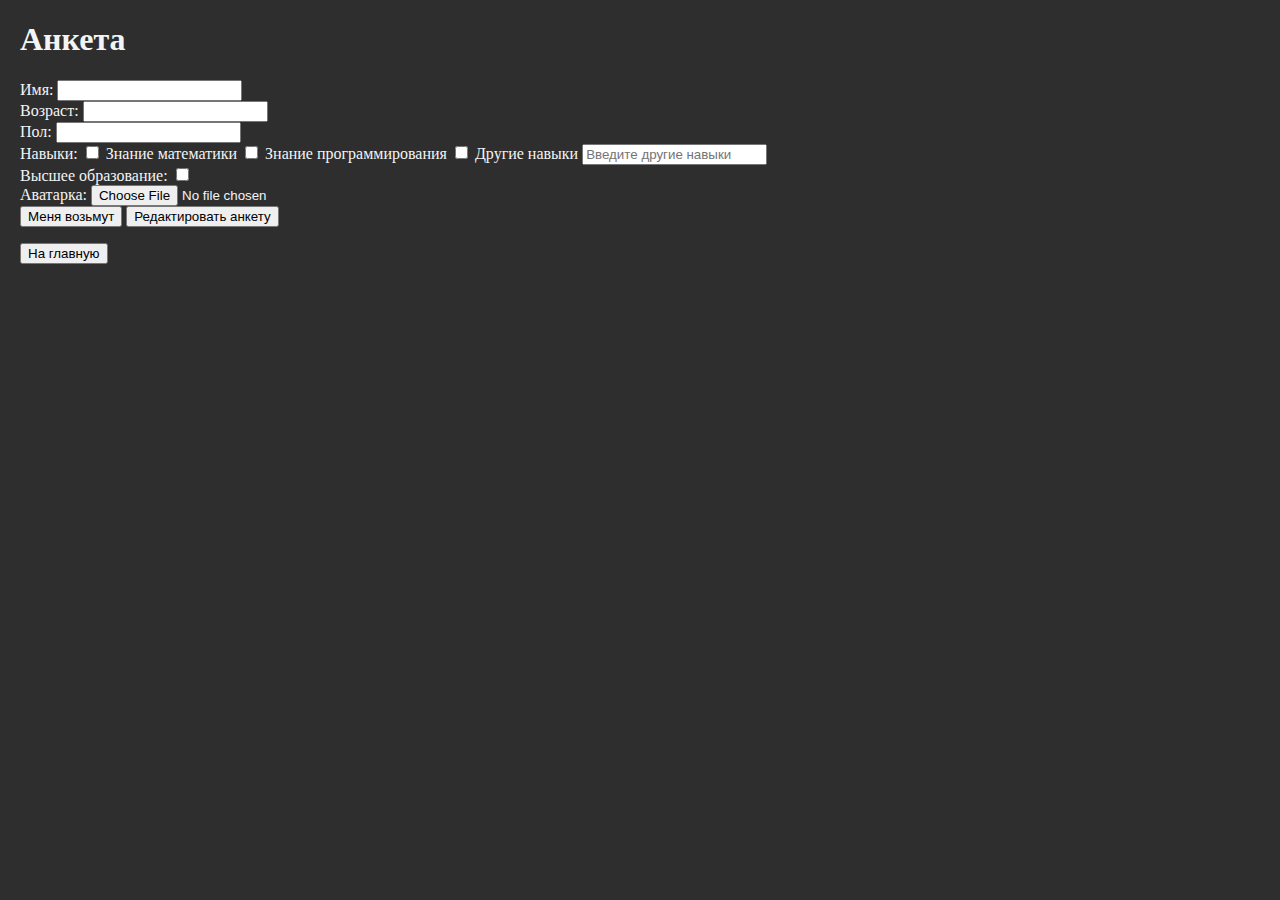
<file: survey.html>
<!DOCTYPE html>
<html lang="ru">
<head>
    <meta charset="UTF-8">
    <meta name="viewport" content="width=device-width, initial-scale=1.0">
    <title>Анкета</title>
    <link rel="stylesheet" href="styles.css">
    <script defer src="survey.js"></script>
</head>
<body>
    <div class="container">
        <h1>Анкета</h1>
        <form id="surveyForm">
            <div class="input-group">
                <label for="name">Имя: </label>
                <input type="text" id="name" required>
            </div>
            <div class="input-group">
                <label for="age">Возраст: </label>
                <input type="number" id="age" min="0" required>
            </div>
            <div class="input-group">
                <label for="gender">Пол: </label>
                <input type="text" id="gender" required>
            </div>
            <div class="input-group">
                <label for="skills">Навыки: </label>
                <input type="checkbox" id="mathSkill"> Знание математики
                <input type="checkbox" id="progSkill"> Знание программирования
                <input type="checkbox" id="otherSkill"> Другие навыки
                <input type="text" id="otherSkillText" placeholder="Введите другие навыки">
            </div>
            <div class="input-group">
                <label for="education">Высшее образование: </label>
                <input type="checkbox" id="education">
            </div>
            <div class="input-group">
                <label for="avatar">Аватарка: </label>
                <input type="file" id="avatar">
            </div>
            <button type="button" id="submitForm" onclick="submitSurvey()">Меня возьмут</button>
            <button type="button" onclick="editSurvey()">Редактировать анкету</button>
        </form>
        <p id="result"></p>
        <button class="nav-button" onclick="location.href='index.html'">На главную</button>
    </div>
</body>
</html>
</file>
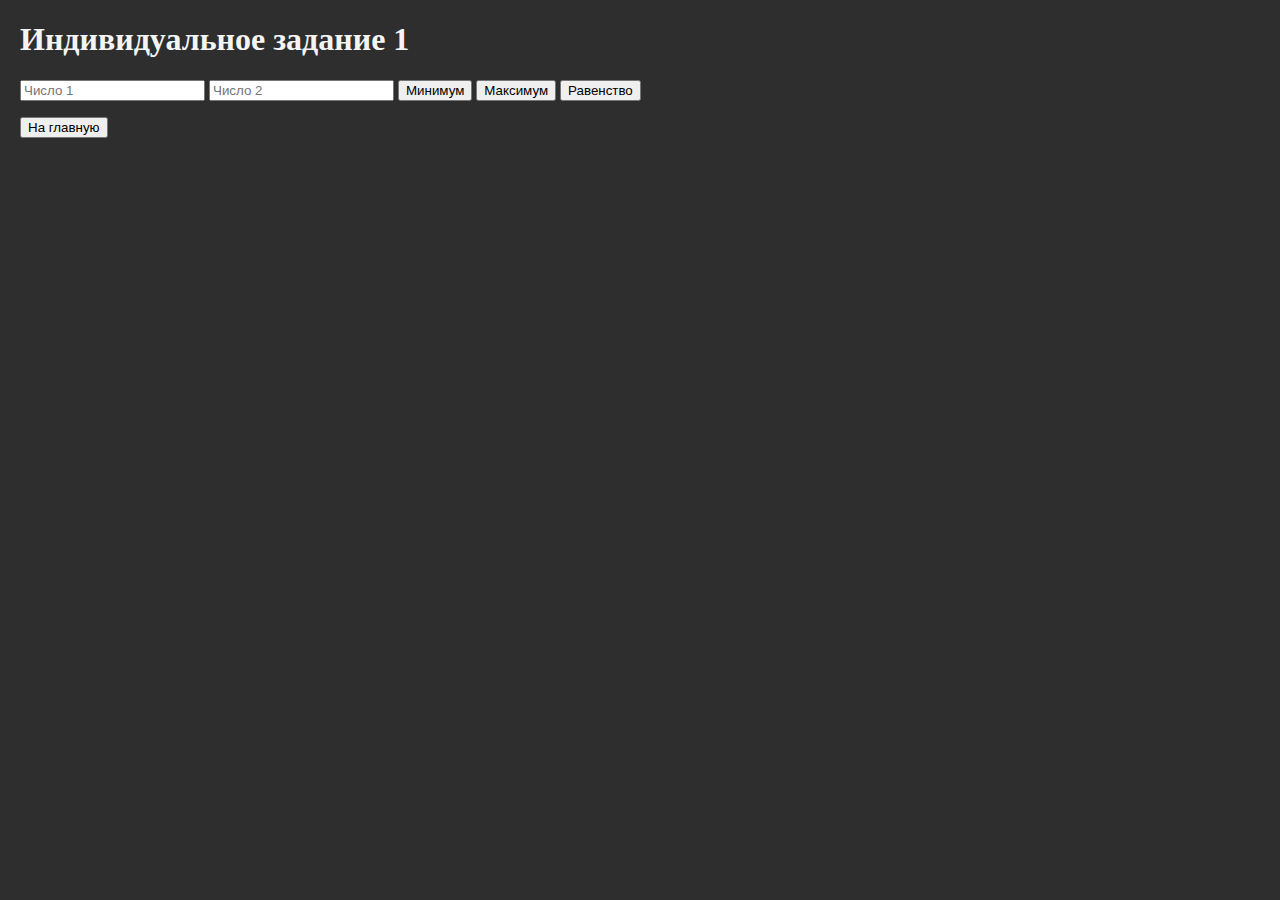
<file: task1.html>
<!DOCTYPE html>
<html lang="ru">
<head>
    <meta charset="UTF-8">
    <meta name="viewport" content="width=device-width, initial-scale=1.0">
    <title>Индивидуальное задание 1</title>
    <link rel="stylesheet" href="styles.css">
    <script defer src="task1.js"></script>
</head>
<body>
    <div class="container">
        <h1>Индивидуальное задание 1</h1>
        <div>
            <input type="number" id="num1" placeholder="Число 1">
            <input type="number" id="num2" placeholder="Число 2">
            <button onclick="findMin()">Минимум</button>
            <button onclick="findMax()">Максимум</button>
            <button onclick="checkEqual()">Равенство</button>
        </div>
        <p id="result"></p>
        <button class="nav-button" onclick="location.href='index.html'">На главную</button>
    </div>
</body>
</html>
</file>
<file: styles.css>
body {
    font-family: Tahoma, serif;
    margin: 20px;
    background-color: #2e2e2e; /* Темный фон */
    color: #f4f4f4; /* Светлый текст */
}
h1 {
    color: #f4f4f4;
}
.learned-ok {
    color: green;
}
.learning-in-progress {
    color: orange;
}
.not-learned {
    color: red;
}
.profile {
    margin-top: 20px;
}
.profile img {
    max-width: 150px;
    border-radius: 50%;
}
.profile p {
    font-size: 1.2em;
}
.profile .input-section {
    margin-top: 10px;
}
.profile input, .profile button {
    margin: 5px 0;
}
.profile .change-color {
    margin-top: 20px;
}
.profile .result {
    font-size: 1.2em;
    margin-top: 20px;
    padding: 10px;
    border: 1px solid #ccc;
    background-color: #444; /* Темный фон для результата */
}
.rainbow {
    margin-top: 20px;
    display: table;
}
.rainbow div {
    width: 50px;
    height: 50px;
    display: table-cell;
}
.red { background-color: red; }
.orange { background-color: orange; }
.yellow { background-color: yellow; }
.green { background-color: green; }
.blue { background-color: blue; }
.indigo { background-color: indigo; }
.violet { background-color: violet; }
.calculator {
    margin-top: 20px;
}
.calculator input, .calculator button {
    margin: 5px;
}
.result-box {
    margin-top: 10px;
    padding: 10px;
    border: 1px solid #ccc;
    background-color: #444; /* Темный фон для результата */
}


.result-box {
    margin-top: 10px;
    padding: 10px;
    border: 1px solid #ccc;
}
</file>
